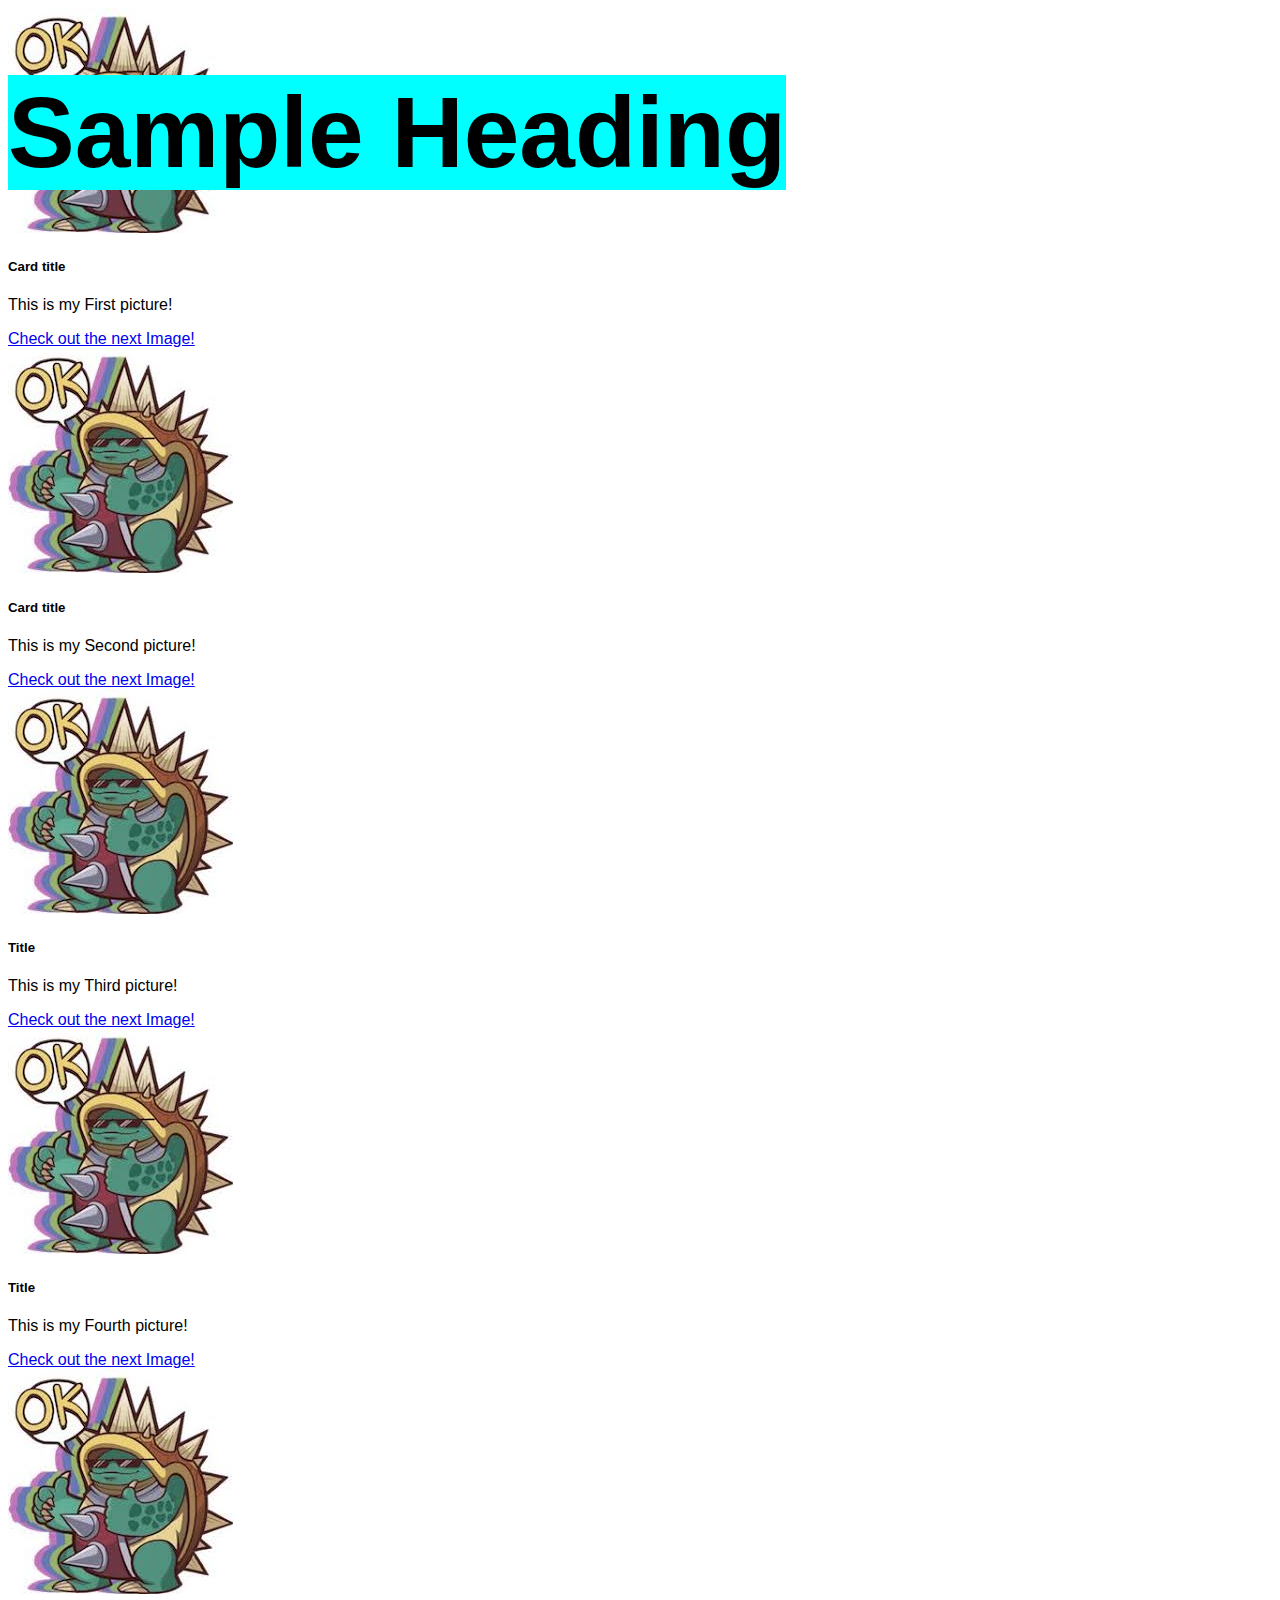
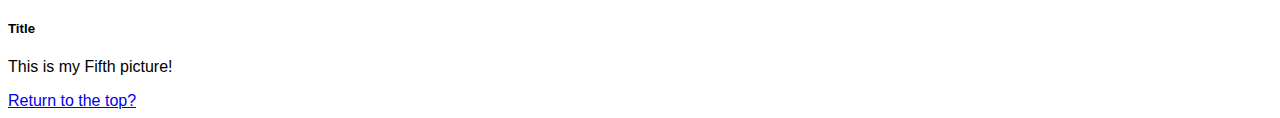
<file: index.html>
<!DOCTYPE html>
<html lang="en">
<head>
    <meta charset="UTF-8">
    <meta http-equiv="X-UA-Compatible" content="IE=edge">
    <meta name="viewport" content="width=device-width, initial-scale=1.0">
    <title>Document</title>
    <link href="https://cdn.jsdelivr.net/npm/bootstrap@5.1.3/dist/css/bootstrap.min.css" 
    rel="stylesheet" integrity="sha384-1BmE4kWBq78iYhFldvKuhfTAU6auU8tT94WrHftjDbrCEXSU1oBoqyl2QvZ6jIW3" crossorigin="anonymous">
    <link href="StyleSheet.css" rel="stylesheet">
</head>
<body>
    <div class="container">
        <!-- As many Rows As Desired-->
        <div class="row">
            <!-- As Many Columns As Desired-->
            <div class="col justify-content-center">
                <h1 id="heading">Sample Heading</h1>  
            </div>
        </div>
        <div class="row">
            <!-- As Many Columns As Desired-->
            <div class="col justify-content-center>
                <div class="col">
                    <div class="card" id="card1">
                        <img src="./Working Picture.jpg" class="card-img-top" alt="The First Image">
                        <div class="card-body">
                        <h5 class="card-title">Card title</h5>
                        <p class="card-text">This is my First picture!</p>
                        <a href="#card2" class="btn btn-primary">Check out the next Image!</a>
                        </div>
                    </div>
                </div>
                <div class="col">
                  <div class="card" id="card2">
                    <img src="./Working Picture.jpg" class="card-img-top" alt="The Second Image">
                    <div class="card-body">
                    <h5 class="card-title">Card title</h5>
                    <p class="card-text">This is my Second picture!</p>
                    <a href="#card3" class="btn btn-primary">Check out the next Image!</a>
                    </div>
                  </div>
                </div>
                <div class="col">
                    <div class="card" id="card3">
                        <img src="./Working Picture.jpg" class="card-img-top" alt="The Third Image">
                        <div class="card-body">
                        <h5 class="card-title">Title</h5>
                        <p class="card-text">This is my Third picture!</p>
                        <a href="#card4" class="btn btn-primary">Check out the next Image!</a>
                        </div>
                    </div>
                </div>
                <div class="col">
                    <div class="card" id="card4">
                        <img src="./Working Picture.jpg" class="card-img-top" alt="The Fourth Image">
                        <div class="card-body">
                        <h5 class="card-title">Title</h5>
                        <p class="card-text">This is my Fourth picture!</p>
                        <a href="#card5" class="btn btn-primary">Check out the next Image!</a>
                        </div>
                    </div>
                </div>
                <div class="col">
                    <div class="card" id="card5">
                        <img src="./Working Picture.jpg" class="card-img-top" alt="The Fifth Image">
                        <div class="card-body">
                        <h5 class="card-title">Title</h5>
                        <p class="card-text">This is my Fifth picture!</p>
                        <a href="#heading" class="btn btn-primary">Return to the top?</a>
                        </div>
                    </div>
                </div>
            </div>
        </div>
    </div>
</body>
</html>
</file>
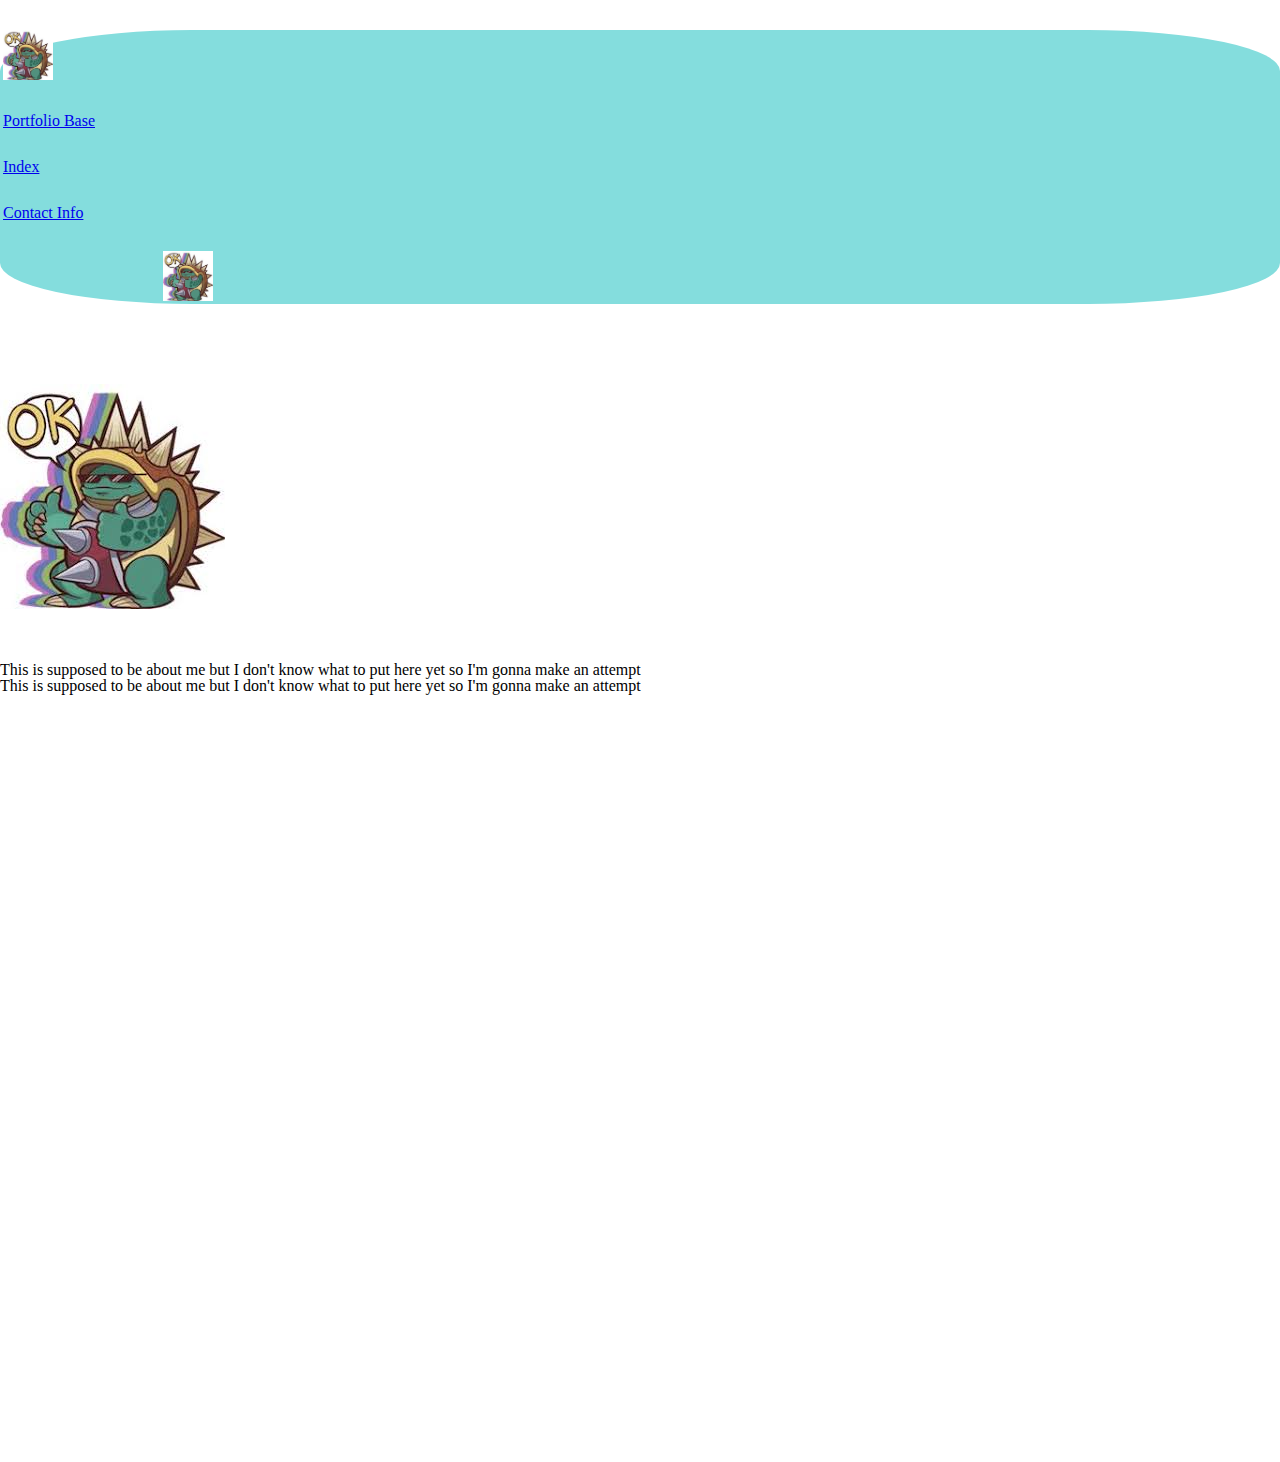
<file: About Me.html>
<!DOCTYPE html>
<html lang="en">
<head>
    <meta charset="UTF-8">
    <meta http-equiv="X-UA-Compatible" content="IE=edge">
    <meta name="viewport" content="width=device-width, initial-scale=1.0">
    <title>Document</title>
    <link href="Reset.css" rel="stylesheet">
    <link href="https://cdn.jsdelivr.net/npm/bootstrap@5.1.3/dist/css/bootstrap.min.css" 
    rel="stylesheet" integrity="sha384-1BmE4kWBq78iYhFldvKuhfTAU6auU8tT94WrHftjDbrCEXSU1oBoqyl2QvZ6jIW3" crossorigin="anonymous">
    <link href="StyleSheet.css" rel="stylesheet">
</head>
<body>
    <div class="container">
        <!-- As many Rows As Desired-->
        <div class="row">
          <div class="col-sm-maxheight-500px-2 col-md-12" id="navBar"> 
            <!-- Row 1 Col 1 (Containing Nav)-->
            
            <ul class="nav justify-content-center position-sticky col-sm-maxheight-500px-8">
              <li class="nav-item">
                <img class="img-thumbnail rounded float-start" src="./Working Picture.jpg" alt="I wanted something here on the left." id="navBarImg">
              </li>
              <li class="nav-item">
                <a type="button" class="nav-link btn btn-outline-danger" aria-current="page" href="./About Me.html">Portfolio Base</a>
              </li>
              <li class="nav-item">
                <a type="button" class="nav-link btn btn-outline-danger" href="./index.html" target="_blank" >Index</a>
              </li>
              <li class="nav-item">
                <a type="button" class="nav-link btn btn-outline-danger" href="./contact.html" target="_blank">Contact Info</a>
              </li>
              <li class="nav-item">
                <img class="img-thumbnail rounded float-end" src="./Working Picture.jpg" alt="I wanted something here on the right." id="navBarImg2">
              </li>
            </ul>
            
          </div>
            <!-- Row 2 Col 1 (Containing Img id="MyPicture")-->
            <div class="row">
                <div class="col align-content-between">
                    <img  id="myPicture" class="position-relative top-0px start-50 translate-middle-x img-fluid" src="./Working Picture.jpg" alt="Vanilla Themselves!">

                </div>
            </div>
            <!-- Row 3 Col 1 (Containing First Paragraph id="AboutMePara1")-->
            <div class="row justify-content-center" id="aboutMeParaCol">
                <div class="col-sm-maxwidth-750px-12 col-md-6">
                    <span class="align-middle" id="AboutMePara1">This is supposed to be about me but I don't know what to put here yet so I'm gonna make an attempt</span>
                </div>
                <!-- Row 3 Col 2 (Containing Second Paragraph id="AboutMePara2")-->
                <div class="col">
                  <span class="align-middle" id="AboutMePara2">This is supposed to be about me but I don't know what to put here yet so I'm gonna make an attempt</span>
              </div>
            </div>
            <div class="row justify-content-center">
              
          </div>
        </div>
    </div>
    <!--Testing Blank Space-->
    <br><br><br><br><br><br><br><br><br><br><br><br><br><br><br><br><br><br><br><br><br><br><br><br><br><br><br><br><br><br><br><br><br><br><br><br><br><br><br><br><br><br><br><br><br><br><br><br>
</body>
</html>
</file>
<file: StyleSheet.css>
#navBar {
    padding-top: 0px;
    position: relative;
    background-color: rgb(132, 221, 221);
    border-radius: 15%;
    border: 100px;
    border-color: rgb(219, 148, 198);
}

#navBarImg {
    max-width: 50px;
}

#navBarImg2 {
    max-width: 50px;
}

#myPicture {
    margin: 50px 0;
}

#aboutMeParaCol {
    border-color: rgb(202, 36, 36);
    border-width: 5px;
}

h1 {
    font-family: 'Franklin Gothic Medium', 'Arial Narrow', Arial, sans-serif;
    background-color: aqua;
    font-size: 100px;
    position: fixed;
    z-index: 1;
}

#card1 {
    
}

.card {
    width: 15rem;
    font-family:Impact, 'Arial Narrow Bold', sans-serif;
    position: sticky;
}

.card-title {
    font-family:'Franklin Gothic Medium', 'Arial Narrow', Arial, sans-serif;
}

@media screen and (max-width: 750px ) {
    .nav-item {
        margin: 30px 3px;
    }

    #navBarImg {
        margin-right: 0rem;
    }

    #navBarImg2 {
        margin-left: 0rem;
    }
}

@media screen and (min-width: 751px ) {
    .nav-item {
        margin: 30px 3px;
    }

    #navBarImg {
        margin-right: 3rem;
    }

    #navBarImg2 {
        margin-left: 3rem;
    }

}

@media screen and (min-width: 1001px ) {
    .nav-item {
        margin: 30px 3px;
    }

    #navBarImg {
        margin-right: 10rem;
    }

    #navBarImg2 {
        margin-left: 10rem;
    }

}

@media screen and (min-width: 1400px) {

    .nav-item {
        margin: 30px 10px;
        max-height: fit-content;
    }

    #navBarImg {
        margin-right: 24rem;
        max-width: 50px;
    }
    #navBarImg2 {
        margin-left: 24rem;
        max-width: 50px;
    }

    .card .btn {
        display: none;
    }
}
</file>
